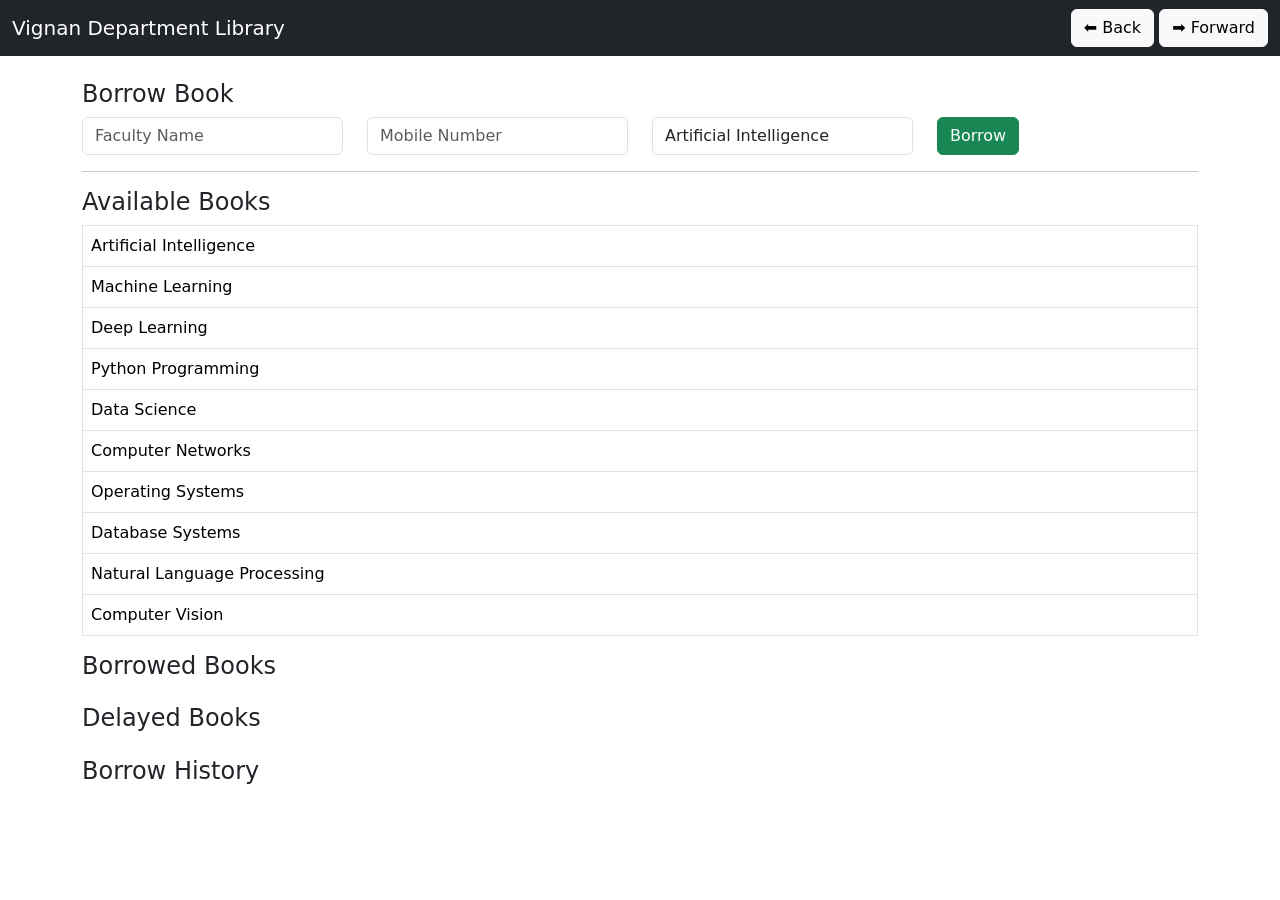
<file: dashboard.html>
<!DOCTYPE html>
<html>

<head>

<title>Library Dashboard</title>

<link rel="stylesheet" href="style.css">

<link href="https://cdn.jsdelivr.net/npm/bootstrap@5.3.2/dist/css/bootstrap.min.css" rel="stylesheet">

</head>

<body>

<nav class="navbar navbar-dark bg-dark">

<div class="container-fluid">

<span class="navbar-brand">Vignan Department Library</span>

<div>
<button class="btn btn-light" onclick="history.back()">⬅ Back</button>
<button class="btn btn-light" onclick="history.forward()">➡ Forward</button>
</div>

</div>

</nav>

<div class="container mt-4">

<h4>Borrow Book</h4>

<div class="row">

<div class="col">
<input id="facultyName" class="form-control" placeholder="Faculty Name">
</div>

<div class="col">
<input id="mobile" class="form-control" placeholder="Mobile Number">
</div>

<div class="col">
<select id="bookSelect" class="form-control"></select>
</div>

<div class="col">
<button class="btn btn-success" onclick="borrowBook()">Borrow</button>
</div>

</div>

<hr>

<h4>Available Books</h4>
<table class="table table-bordered" id="availableTable"></table>

<h4>Borrowed Books</h4>
<table class="table table-bordered" id="borrowedTable"></table>

<h4>Delayed Books</h4>
<table class="table table-bordered" id="delayedTable"></table>

<h4>Borrow History</h4>
<table class="table table-bordered" id="historyTable"></table>

</div>

<script src="script.js"></script>

</body>
</html>
</file>
<file: style.css>
body{
background:#f5f7fb;
font-family:Arial;
}

.login-body{
display:flex;
justify-content:center;
align-items:center;
height:100vh;
background:linear-gradient(120deg,#003366,#0055aa);
}

.login-container{
background:white;
padding:40px;
border-radius:10px;
width:350px;
text-align:center;
box-shadow:0 10px 25px rgba(0,0,0,0.2);
}

.logo{
width:230px;
}

.red{
background:#ffb3b3 !important;
}
</file>
